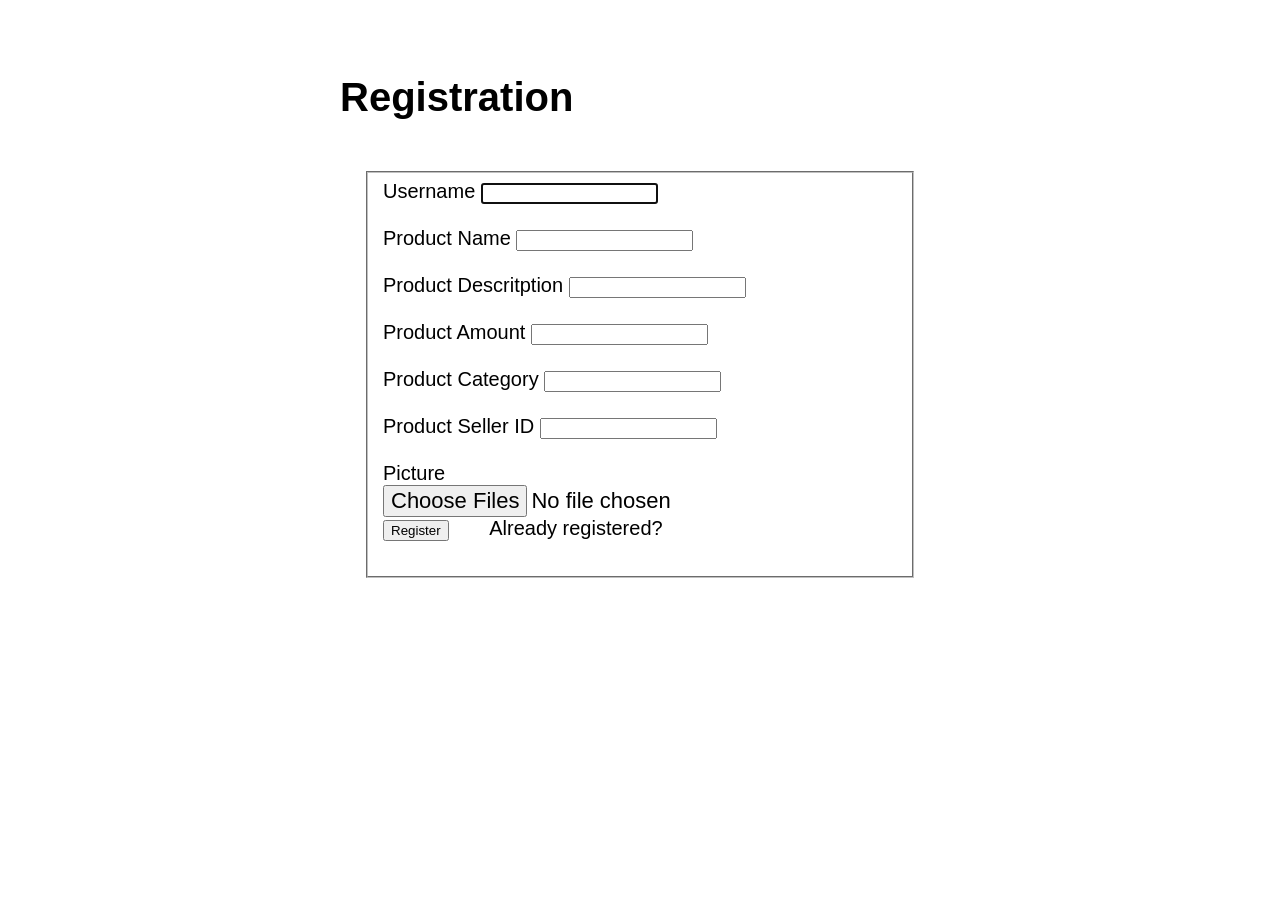
<file: microservices-manager/src/main/resources/templates/create_bns.html>
<!DOCTYPE html>
<html lang="en">
<head>
    <meta charset="UTF-8">
    <link rel="icon" type="image/x-icon" th:href="@{/images/layer-icon.png}">
    <title>Title</title>
</head>
<body>



<div class="container" style="font-family: 'Dosis', sans-serif; font-size: 20px;">
    <div style="width:600px;margin-left: auto;margin-right: auto;margin-top:24px;padding: 24px;">
        <div class="card">
            <div class="card-header">
                <h1>Registration</h1>
            </div>
            <div class="card-block" style="padding: 24px;">

                <form th:action="@{/products/create}" method="post" th:object="${bnsProductRequest}" enctype="multipart/form-data">

                    <fieldset>
                        <div class="form-group">
                            <label class="control-label" for="username">Username</label>
                            <input id="username" name="username" class="form-control" th:field="*{username}" required autofocus="autofocus" />
                        </div>
                        <br>
                        <div class="form-group">
                            <label class="control-label" for="product_name">Product Name</label>
                            <input id="product_name" name="product_name" class="form-control" th:field="*{product_name}" required autofocus="autofocus" />
                        </div>
                        <br>
                        <div class="form-group">
                            <label class="control-label" for="product_description">Product Descritption</label>
                            <input id="product_description" name="product_description" class="form-control" th:field="*{product_description}" required autofocus="autofocus" />
                        </div>
                        <br>
                        <div class="form-group">
                            <label class="control-label" for="product_amount">Product Amount</label>
                            <input id="product_amount" name="product_amount" class="form-control" th:field="*{product_amount}" required autofocus="autofocus" />
                        </div>
                        <br>
                        <div class="form-group">
                            <label class="control-label" for="product_category">Product Category</label>
                            <input id="product_category" name="product_category" class="form-control" th:field="*{product_category}" required autofocus="autofocus" />
                        </div>
                        <br>
                        <div class="form-group">
                            <label class="control-label" for="product_sellerId">Product Seller ID</label>
                            <input id="product_sellerId" name="product_sellerId" class="form-control" th:field="*{product_sellerId}" required autofocus="autofocus" />
                        </div>
                        <br>
                        <div class="form-group">
                            <label for="my_photo" class="form-label">Picture</label><br>
                            <input type="file" class="form-control" id="my_photo" name="my_photos" accept="image/*" style="font-size: 22px" required multiple>
                        </div>

                        <div class="form-group">
                            <button type="submit" class="btn btn-success">Register</button>

                            <span style="margin-left: 35px;">Already registered? <a th:href="@{/login}" class="btn btn-primary" style="color: white">Login here</a></span>
                        </div>
                        <br>
                    </fieldset>
                </form>
            </div>
        </div>
    </div>
</div>




</body>
</html>
</file>
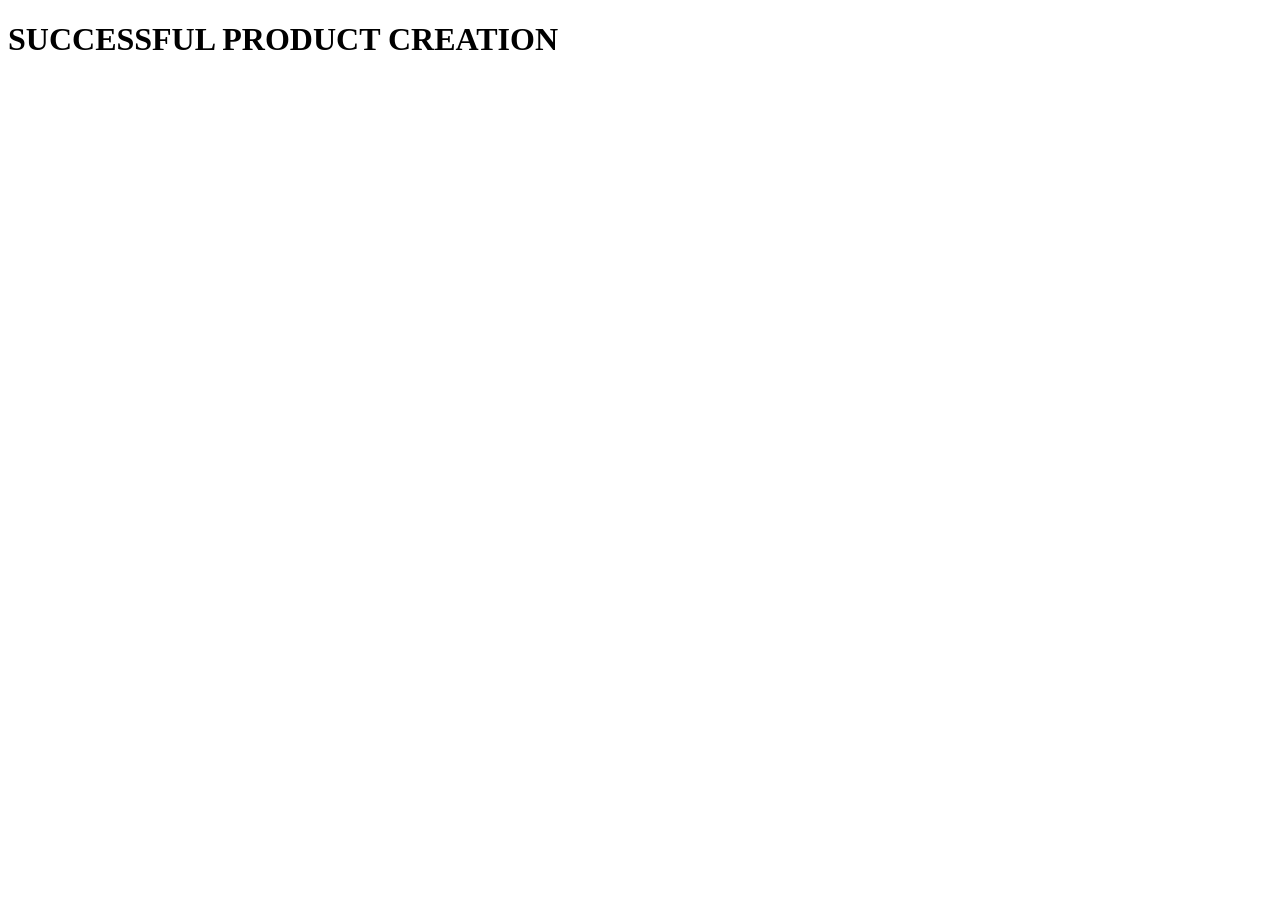
<file: microservices-manager/src/main/resources/templates/create_success.html>
<!DOCTYPE html>
<html lang="en">
<head>
    <meta charset="UTF-8">
    <link rel="icon" type="image/x-icon" th:href="@{/images/layer-icon.png}">
    <title>Title</title>
</head>
<body>


<h1>
    SUCCESSFUL PRODUCT CREATION
</h1>


</body>
</html>
</file>
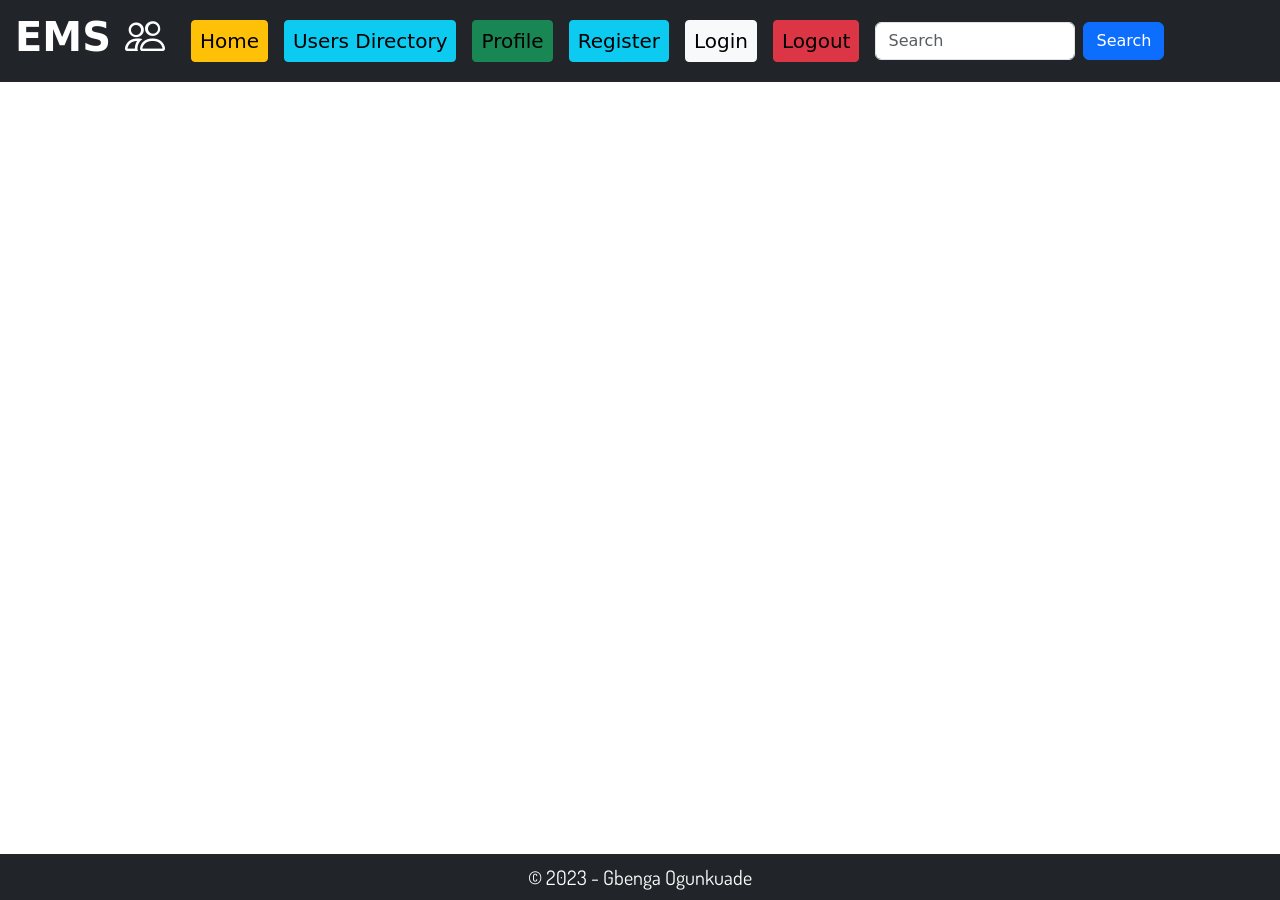
<file: microservices-manager/src/main/resources/templates/fragments.html>
<!DOCTYPE HTML>
<html xmlns:th="http://www.thymeleaf.org"
      xmlns:sec="http://www.thymeleaf.org/extras/spring-security">

<head th:fragment="header-fragment">

    <meta charset="UTF-8"/>

    <link rel="stylesheet" th:href="@{/css/gbengaStyle.css}">


    <link rel="preconnect" href="https://fonts.googleapis.com">
    <link rel="preconnect" href="https://fonts.gstatic.com" crossorigin>
    <link href="https://fonts.googleapis.com/css2?family=Dosis:wght@200;300;400;500;600;700;800&family=Inconsolata:wght@200;300;400;500;600;700;800;900&display=swap" rel="stylesheet">

    <link href="https://cdn.jsdelivr.net/npm/bootstrap@5.0.2/dist/css/bootstrap.min.css" rel="stylesheet" integrity="sha384-EVSTQN3/azprG1Anm3QDgpJLIm9Nao0Yz1ztcQTwFspd3yD65VohhpuuCOmLASjC" crossorigin="anonymous">

    <link rel="stylesheet" href="https://cdn.jsdelivr.net/npm/bootstrap-icons@1.10.3/font/bootstrap-icons.css">

    <script src="https://cdn.jsdelivr.net/npm/bootstrap@5.0.2/dist/js/bootstrap.bundle.min.js" integrity="sha384-MrcW6ZMFYlzcLA8Nl+NtUVF0sA7MsXsP1UyJoMp4YLEuNSfAP+JcXn/tWtIaxVXM" crossorigin="anonymous"></script>

</head>



<body>

<div th:fragment="navigation_menu_fragment">
  <nav class="navbar navbar-expand-lg navbar-light bg-dark" style="color: white">
    <a class="navbar-brand" href="#"><h1 style="color: white; margin-left: 15px; font-weight: bold;">EMS <i class="bi bi-people" style="font-weight: bolder"></i></h1></a>

    <div class="collapse navbar-collapse" id="navbarSupportedContent">
      <ul class="navbar-nav mr-auto">

          <li class="nav-item" style="margin-left: 10px;">
                <a class="navbar-brand btn btn-warning btn-sm" th:href="@{/home}">Home</a>
          </li>

          <li sec:authorize="isAuthenticated() && hasRole('ROLE_ADMIN')" class="nav-item" >
              <a class="navbar-brand btn btn-info btn-sm" th:href="@{/all}">Users Directory</a>
          </li>

          <li sec:authorize="isAuthenticated()" class="nav-item">
              <a class="navbar-brand btn btn-success btn-sm" th:href="@{/{username} (username = ${currentUser})}"><span th:if="${currentUser}" th:text="${currentUser.toUpperCase()}"></span> Profile</a>
          </li>

        <li sec:authorize="isAnonymous()" class="nav-item">
          <a  class="navbar-brand btn btn-info btn-sm" th:href="@{/registration}">Register</a>
        </li>

        <li sec:authorize="isAnonymous()" class="nav-item">
          <a  class="navbar-brand btn btn-light btn-sm" th:href="@{/login}">Login</a>
        </li>

        </ul>
        <form class="form-inline my-2 my-lg-0" th:action="@{/logout}" form-method="POST">
            <button sec:authorize="isAuthenticated()" class="navbar-brand btn btn-danger btn-sm" type="submit">Logout</button>
        </form>

        <form class="d-flex" th:action="@{/search}" method="POST">
            <input class="form-control me-2" style="width: 200px" type="text" id="wordToSearch" name="wordToSearch" placeholder="Search">
            <button type="submit" class="btn btn-primary">Search</button>
        </form>
    </div>
  </nav>
</div>


<br><br>

<div class="container-fluid footer fixed-bottom bg-dark mt-2" th:fragment="footer_fragment">
    <div class="row">
        <div class="col-md-12 pt-2 pb-2" align="center">
            <span style="color:#ffffff; font-family: 'Dosis', sans-serif; font-size: 20px;">© 2023 - Gbenga Ogunkuade</span>
        </div>
    </div>
</div>



</body>
</html>
</file>
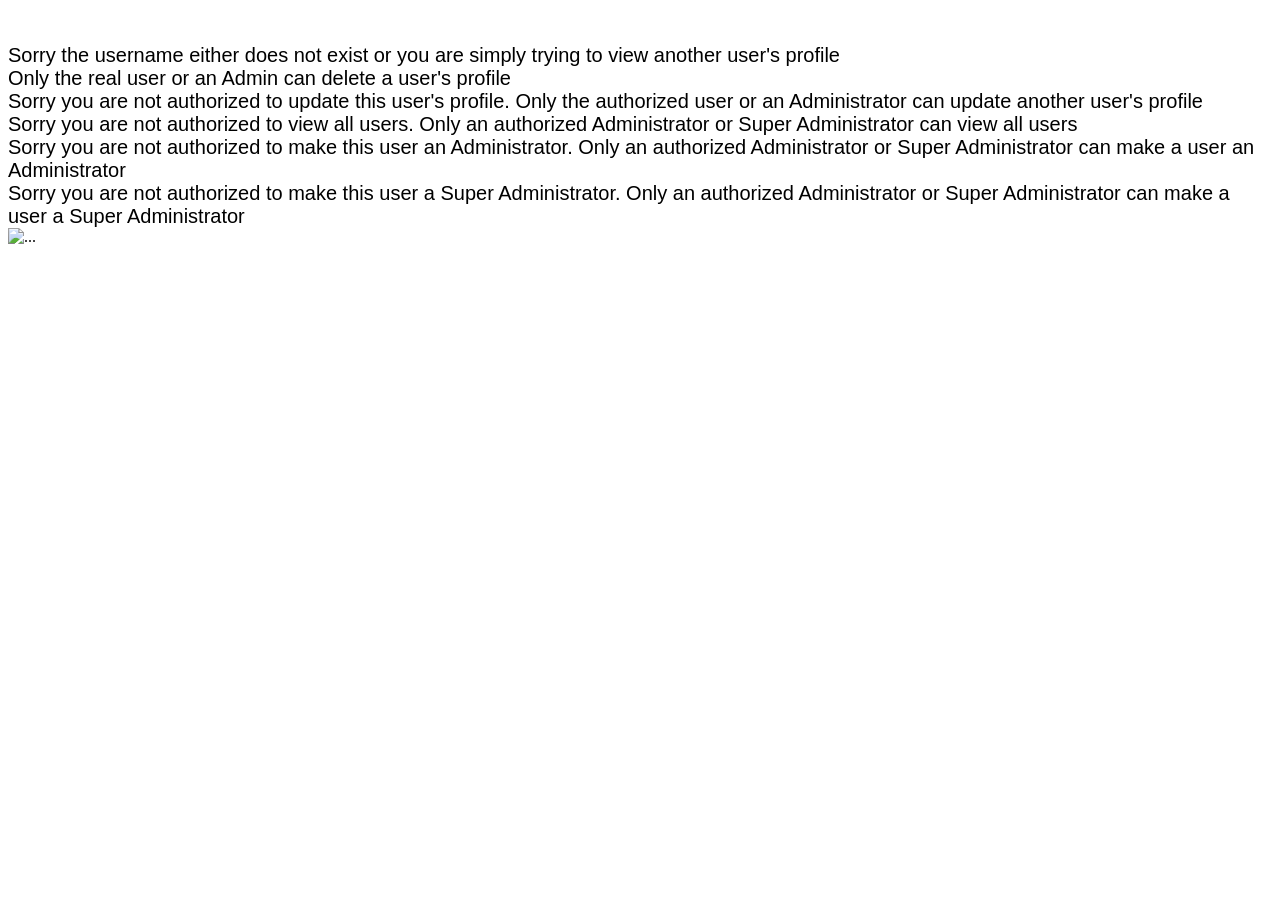
<file: microservices-manager/src/main/resources/templates/home.html>
<!DOCTYPE HTML>
<html xmlns:th="http://www.thymeleaf.org"
      xmlns:sec="http://www.thymeleaf.org/extras/spring-security">

<head th:replace="fragments :: header-fragment"></head>




<body class="bg-light">

<div th:replace="fragments :: navigation_menu_fragment"></div>
<br><br>



<div class="container-fluid pt-3" style="font-family: 'Dosis', sans-serif; font-size: 20px;">
    <div class="row">
        <div class="col-md-12">

            <div th:if="${param.unauthorizedProfile}">
                <div class="alert alert-danger" style="width: 100%; font-family: 'Dosis', sans-serif; font-size: 20px;">Sorry the username either does not exist or you are simply trying to view another user's profile</div>
            </div>

            <div th:if="${param.unauthorizedDelete}">
                <div class="alert alert-danger" style="width: 100%; font-family: 'Dosis', sans-serif; font-size: 20px;">Only the real user or an Admin can delete a user's profile</div>
            </div>

            <div th:if="${param.unauthorizedUpdate}">
                <div class="alert alert-danger" style="width: 100%; font-family: 'Dosis', sans-serif; font-size: 20px;">Sorry you are not authorized to update this user's profile. Only the authorized user or an Administrator can update another user's profile</div>
            </div>

            <div th:if="${param.unauthorizedAllUsersView}">
                <div class="alert alert-danger" style="width: 100%; font-family: 'Dosis', sans-serif; font-size: 20px;">Sorry you are not authorized to view all users. Only an authorized Administrator or Super Administrator can view all users</div>
            </div>

            <div th:if="${param.unauthorizedMakeAdmin}">
                <div class="alert alert-danger" style="width: 100%; font-family: 'Dosis', sans-serif; font-size: 20px;">Sorry you are not authorized to make this user an Administrator. Only an authorized Administrator or Super Administrator can make a user an Administrator</div>
            </div>
            <div th:if="${param.unauthorizedMakeUser}">
                <div class="alert alert-danger" style="width: 100%; font-family: 'Dosis', sans-serif; font-size: 20px;">Sorry you are not authorized to make this user a Super Administrator. Only an authorized Administrator or Super Administrator can make a user a Super Administrator</div>
            </div>
        </div>
    </div>
</div>


<div class="container-fluid mb-3 px-5" style="max-width: 100%;">
    <div class="row g-0">
        <div class="col-md-12 px-2">
            <img th:src="@{/images/BANNER1.png}" class="img-fluid rounded-start" alt="..."  width="100%">
        </div>


    </div>
</div>




<div th:replace="fragments :: footer_fragment"></div>


</body>
</html>
</file>
